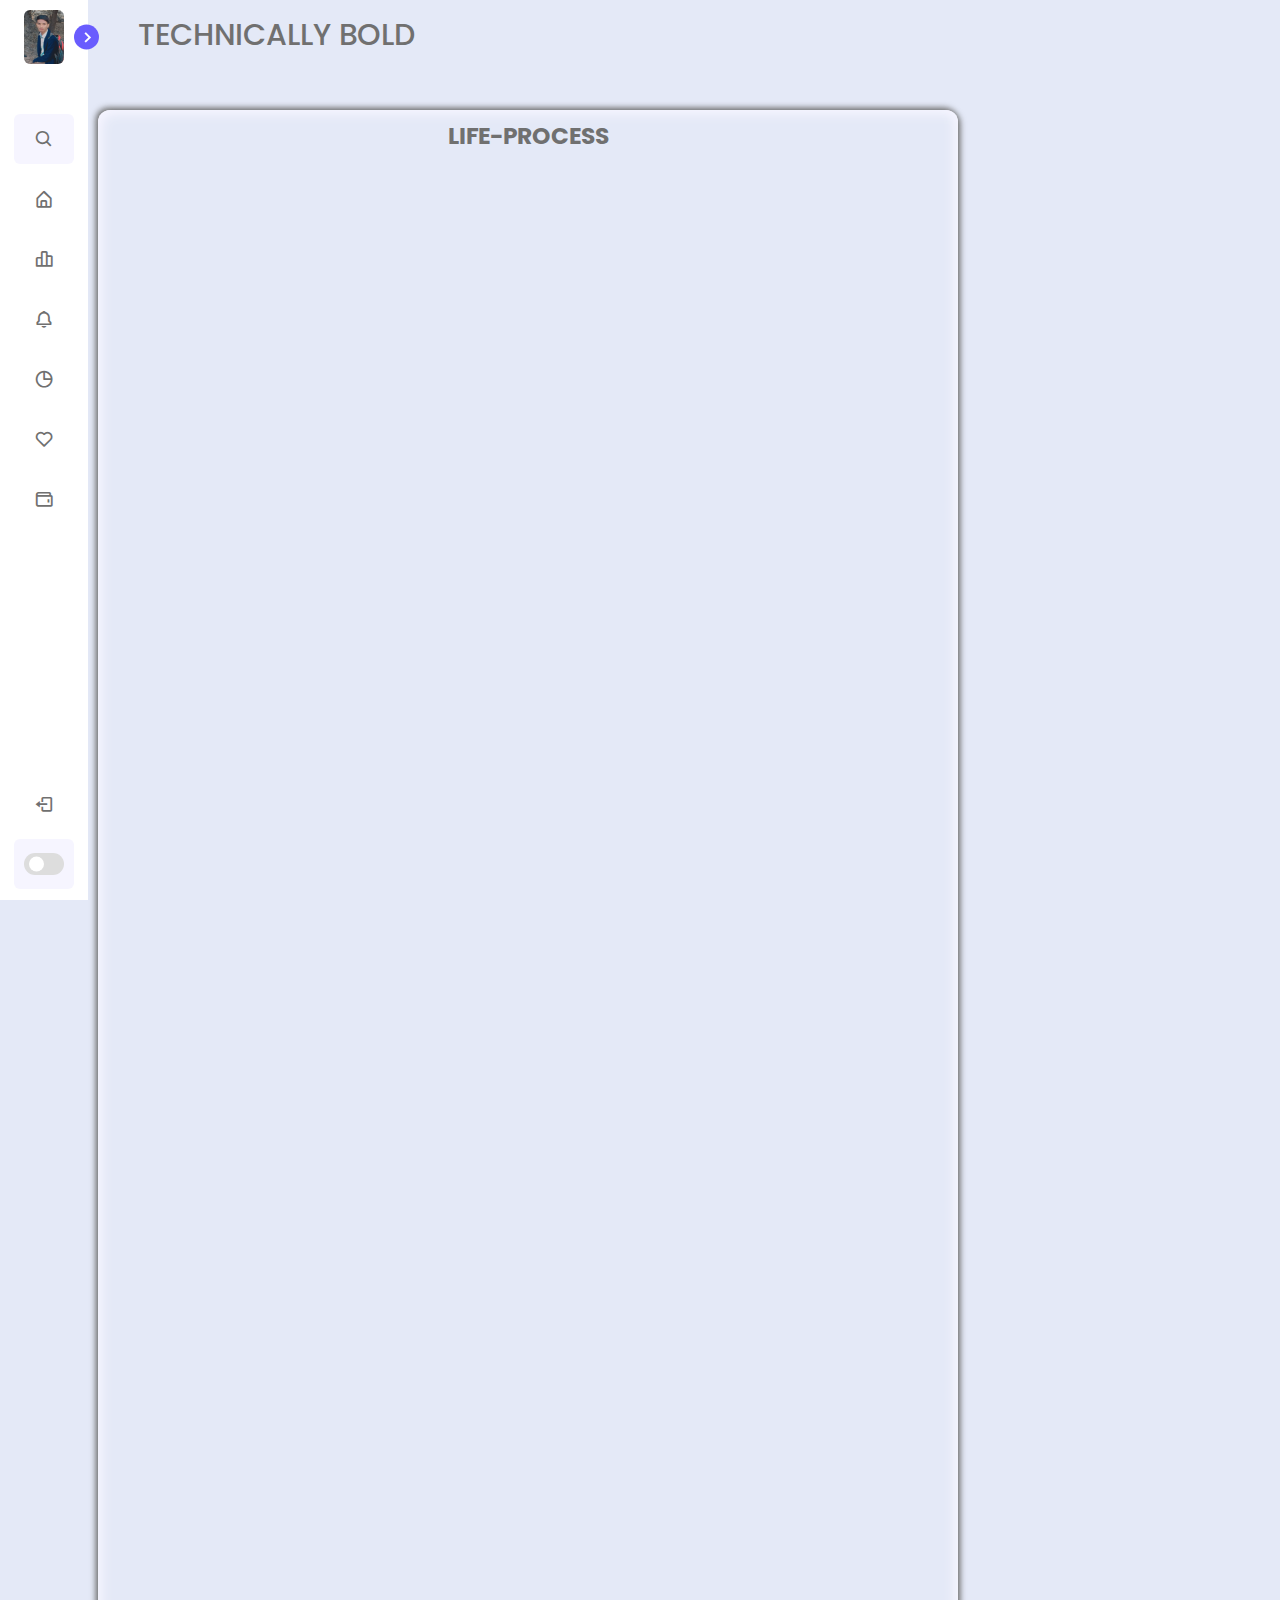
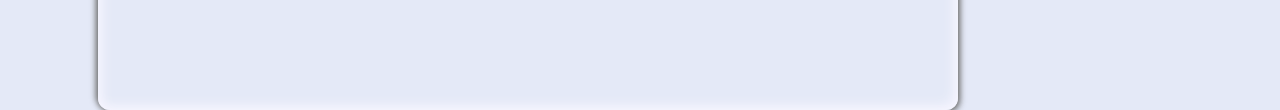
<file: index.html>
<!-- Coding by TECHNICALLYBOLD | www.karangond.github.com -->
<!DOCTYPE html>
<html lang="en">
<head>
    <meta charset="UTF-8">
    <meta http-equiv="X-UA-Compatible" content="IE=edge">
    <meta name="viewport" content="width=device-width, initial-scale=1.0">
    
    <!----======== CSS ======== -->
    <link rel="stylesheet" href="style.css">
    
    <!----===== Boxicons CSS ===== -->
    <link href='https://unpkg.com/boxicons@2.1.1/css/boxicons.min.css' rel='stylesheet'>
    
    <title>KARAN GOND</title> 
</head>
<body>
    <nav class="sidebar close">
        <header>
            <div class="image-text">
                <span class="image">
                    <img src="logo.png" alt="">
                </span>

                <div class="text logo-text">
                    <span class="name">KARAN GOND</span>
                    <span class="profession">Web developer</span>
                </div>
            </div>

            <i class='bx bx-chevron-right toggle'></i>
        </header>

        <div class="menu-bar">
            <div class="menu">

                <li class="search-box">
                    <i class='bx bx-search icon'></i>
                    <input type="text" placeholder="Search...">
                </li>

                <ul class="menu-links">
                    <li class="nav-link">
                        <a href="#">
                            <i class='bx bx-home-alt icon' ></i>
                            <span class="text nav-text">Dashboard</span>
                        </a>
                    </li>

                    <li class="nav-link">
                        <a href="#">
                            <i class='bx bx-bar-chart-alt-2 icon' ></i>
                            <span class="text nav-text">Revenue</span>
                        </a>
                    </li>

                    <li class="nav-link">
                        <a href="#">
                            <i class='bx bx-bell icon'></i>
                            <span class="text nav-text">Notifications</span>
                        </a>
                    </li>

                    <li class="nav-link">
                        <a href="#">
                            <i class='bx bx-pie-chart-alt icon' ></i>
                            <span class="text nav-text">Analytics</span>
                        </a>
                    </li>

                    <li class="nav-link">
                        <a href="#">
                            <i class='bx bx-heart icon' ></i>
                            <span class="text nav-text">Likes</span>
                        </a>
                    </li>

                    <li class="nav-link">
                        <a href="#">
                            <i class='bx bx-wallet icon' ></i>
                            <span class="text nav-text">Wallets</span>
                        </a>
                    </li>

                </ul>
            </div>

            <div class="bottom-content">
                <li class="">
                    <a href="#">
                        <i class='bx bx-log-out icon' ></i>
                        <span class="text nav-text">Logout</span>
                    </a>
                </li>

                <li class="mode">
                    <div class="sun-moon">
                        <i class='bx bx-moon icon moon'></i>
                        <i class='bx bx-sun icon sun'></i>
                    </div>
                    <span class="mode-text text">Dark mode</span>

                    <div class="toggle-switch">
                        <span onclick="myfunction" class="switch"></span>
                    </div>
                </li>
                
            </div>
        </div>

    </nav>
    

    <section class="home">
    <div id="video-content"> <h3 style="text-align: center;  " id="video-heading1"> LIFE-PROCESS </h3>
<iframe id="video" width="98%" height="200px" style="border-radius: 5px; margin:5px;" src="https://www.youtube.com/embed/fjGQv5rMOPc" title="YouTube video player" frameborder="0" allow="accelerometer; autoplay; clipboard-write; encrypted-media; gyroscope; picture-in-picture" allowfullscreen></iframe>
</div>
        <div class="text">TECHNICALLY BOLD</div>
    </section>

    <script src="script.js"></script>

</body>
</html>
</file>
<file: style.css>
/* Google Font Import - Poppins */
@import url('https://fonts.googleapis.com/css2?family=Poppins:wght@300;400;500;600;700&display=swap');
*{
    margin: 0;
    padding: 0;
    box-sizing: border-box;
    font-family: 'Poppins', sans-serif;
}

:root{
    /* ===== Colors ===== */
    --body-color: #E4E9F7;
    --sidebar-color: #FFF;
    --primary-color: #695CFE;
    --primary-color-light: #F6F5FF;
    --toggle-color: #DDD;
    --text-color: #707070;

    /* ====== Transition ====== */
    --tran-03: all 0.2s ease;
    --tran-03: all 0.3s ease;
    --tran-04: all 0.3s ease;
    --tran-05: all 0.3s ease;
}

body{
    min-height: 100vh;
    background-color: var(--body-color);
    transition: var(--tran-05);
}

::selection{
    background-color: var(--primary-color);
    color: #fff;
}

body.dark{
    --body-color: #18191a;
    --sidebar-color: #242526;
    --primary-color: #3a3b3c;
    --primary-color-light: #3a3b3c;
    --toggle-color: #fff;
    --text-color: #ccc;
}

/* ===== Sidebar ===== */
 .sidebar{
    position: fixed;
    top: 0;
    left: 0;
    height: 100%;
    width: 250px;
    padding: 10px 14px;
    background: var(--sidebar-color);
    transition: var(--tran-05);
    z-index: 100;  
}
.sidebar.close{
    width: 88px;
}

/* ===== Reusable code - Here ===== */
.sidebar li{
    height: 50px;
    list-style: none;
    display: flex;
    align-items: center;
    margin-top: 10px;
}

.sidebar header .image,
.sidebar .icon{
    min-width: 60px;
    border-radius: 6px;
}

.sidebar .icon{
    min-width: 60px;
    border-radius: 6px;
    height: 100%;
    display: flex;
    align-items: center;
    justify-content: center;
    font-size: 20px;
}

.sidebar .text,
.sidebar .icon{
    color: var(--text-color);
    transition: var(--tran-03);
}

.sidebar .text{
    font-size: 17px;
    font-weight: 500;
    white-space: nowrap;
    opacity: 1;
}
.sidebar.close .text{
    opacity: 0;
}
/* =========================== */

.sidebar header{
    position: relative;
}

.sidebar header .image-text{
    display: flex;
    align-items: center;
}
.sidebar header .logo-text{
    display: flex;
    flex-direction: column;
}
header .image-text .name {
    margin-top: 2px;
    font-size: 18px;
    font-weight: 600;
}

header .image-text .profession{
    font-size: 16px;
    margin-top: -2px;
    display: block;
}

.sidebar header .image{
    display: flex;
    align-items: center;
    justify-content: center;
}

.sidebar header .image img{
    width: 40px;
    border-radius: 6px;
}

.sidebar header .toggle{
    position: absolute;
    top: 50%;
    right: -25px;
    transform: translateY(-50%) rotate(180deg);
    height: 25px;
    width: 25px;
    background-color: var(--primary-color);
    color: var(--sidebar-color);
    border-radius: 50%;
    display: flex;
    align-items: center;
    justify-content: center;
    font-size: 22px;
    cursor: pointer;
    transition: var(--tran-05);
}

body.dark .sidebar header .toggle{
    color: var(--text-color);
}

.sidebar.close .toggle{
    transform: translateY(-50%) rotate(0deg);
}

.sidebar .menu{
    margin-top: 40px;
}

.sidebar li.search-box{
    border-radius: 6px;
    background-color: var(--primary-color-light);
    cursor: pointer;
    transition: var(--tran-05);
}

.sidebar li.search-box input{
    height: 100%;
    width: 100%;
    outline: none;
    border: none;
    background-color: var(--primary-color-light);
    color: var(--text-color);
    border-radius: 6px;
    font-size: 17px;
    font-weight: 500;
    transition: var(--tran-05);
}
.sidebar li a{
    list-style: none;
    height: 100%;
    background-color: transparent;
    display: flex;
    align-items: center;
    height: 100%;
    width: 100%;
    border-radius: 6px;
    text-decoration: none;
    transition: var(--tran-03);
}

.sidebar li a:hover{
    background-color: var(--primary-color);
}
.sidebar li a:hover .icon,
.sidebar li a:hover .text{
    color: var(--sidebar-color);
}
body.dark .sidebar li a:hover .icon,
body.dark .sidebar li a:hover .text{
    color: var(--text-color);
}

.sidebar .menu-bar{
    height: calc(100% - 55px);
    display: flex;
    flex-direction: column;
    justify-content: space-between;
    overflow-y: scroll;
}
.menu-bar::-webkit-scrollbar{
    display: none;
}
.sidebar .menu-bar .mode{
    border-radius: 6px;
    background-color: var(--primary-color-light);
    position: relative;
    transition: var(--tran-05);
}

.menu-bar .mode .sun-moon{
    height: 50px;
    width: 60px;
}

.mode .sun-moon i{
    position: absolute;
}
.mode .sun-moon i.sun{
    opacity: 0;
}
body.dark .mode .sun-moon i.sun{
    opacity: 1;
}
body.dark .mode .sun-moon i.moon{
    opacity: 0;
}

.menu-bar .bottom-content .toggle-switch{
    position: absolute;
    right: 0;
    height: 100%;
    min-width: 60px;
    display: flex;
    align-items: center;
    justify-content: center;
    border-radius: 6px;
    cursor: pointer;
}
.toggle-switch .switch{
    position: relative;
    height: 22px;
    width: 40px;
    border-radius: 25px;
    background-color: var(--toggle-color);
    transition: var(--tran-05);
}

.switch::before{
    content: '';
    position: absolute;
    height: 15px;
    width: 15px;
    border-radius: 50%;
    top: 50%;
    left: 5px;
    transform: translateY(-50%);
    background-color: var(--sidebar-color);
    transition: var(--tran-04);
}

body.dark .switch::before{
    left: 20px;
}

.home{
    position: absolute;
    top: 0;
    top: 0;
    left: 250px;
    height: 100vh;
    width: calc(100% - 250px);
    background-color: var(--body-color);
    transition: var(--tran-05);
}
.home .text{
    font-size: 30px;
    font-weight: 500;
    color: var(--text-color);
    padding: 12px 60px;
}

.sidebar.close ~ .home{
    left: 78px;
    height: 100vh;
    width: calc(100% - 78px);
}
body.dark .home .text{
    color: var(--text-color);
}
#video-content{
position: absolute; 
left:20px;
top:100px;
height: 1600px;
box-shadow: inset 4px 4px 12px var(--primary-color-light),inset -4px -4px 12px var(--primary-color-light),2px 2px 6px ,-2px -2px 6px ;
display: flex; 
flex-direction: column; 
width :860px; 
align-items: center;
padding: 6px;
padding-top: 8px;
border-radius: 12px; 
margin-top: 10px; 
background-color:var(--body-color);
transition: var(--tran-05);
color:var(--text-color);
font-size: 20px;

}
#video{
height:500px;
width: 800px;


}

@media screen and (max-width: 600px)
{
#video-content{ 
position: absolute;
left:20px; 
top:100px; 
height: 700px; 
box-shadow: inset 4px 4px 12px var(--primary-color-light),inset -4px -4px 12px var(--primary-color-light),2px 2px 6px ,-2px -2px 6px ; 
display: flex; 
flex-direction: column; 
width :300px; 
align-items: center; 
padding: 6px; 
padding-top: 8px; 
border-radius: 12px; 
margin-top: 10px; 
background-color:var(--body-color); transition: var(--tran-05); color:var(--text-color); font-size: 20px; 
}
#video{
width:280px; 
height: auto;


}


}
</file>
